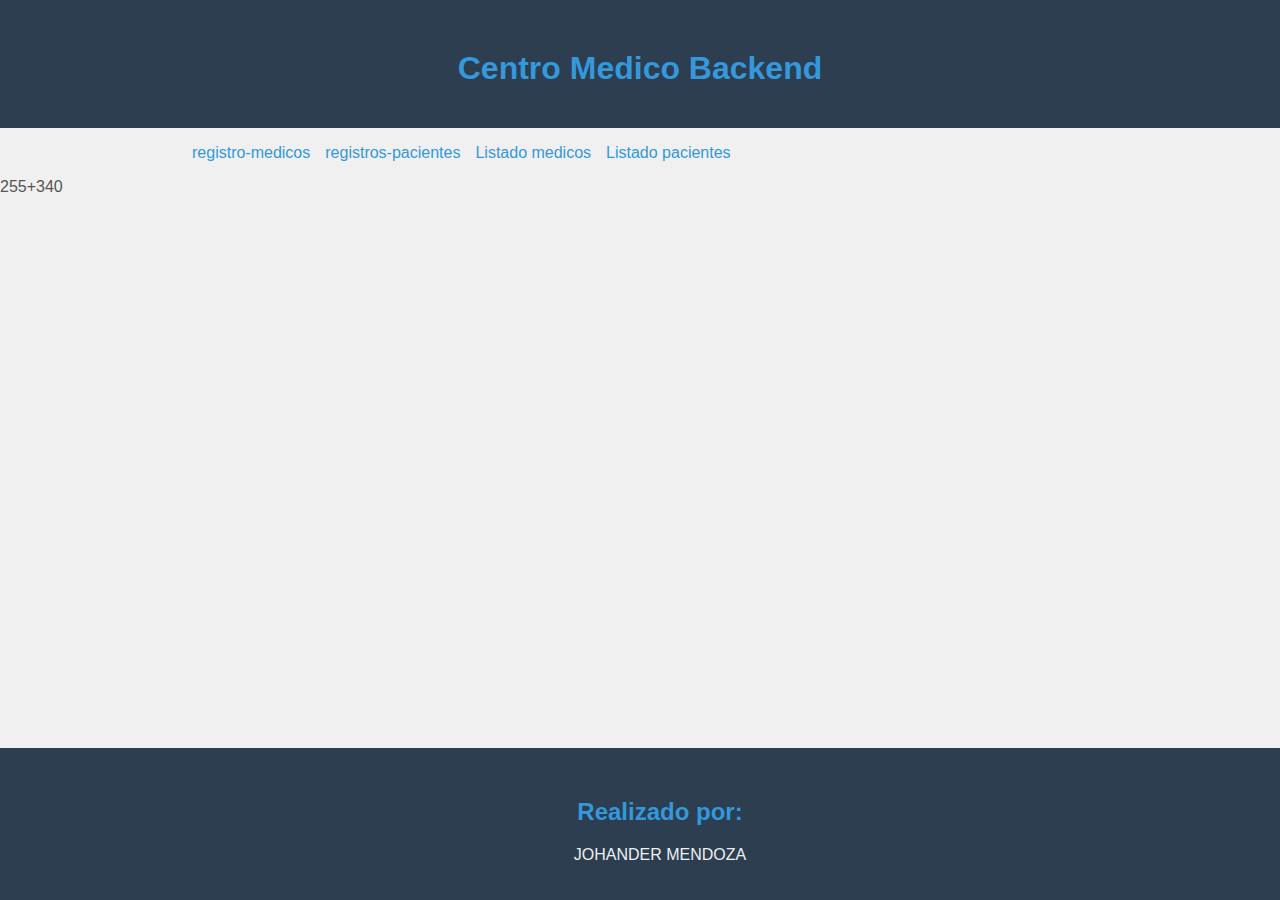
<file: index.html>
<!DOCTYPE html>
<html lang="en">
<head>
    <meta charset="UTF-8">
    <meta name="viewport" content="width=device-width, initial-scale=1.0">
    <title>Centro Medico Backend </title>
    <link rel="stylesheet" href="styles/styles.css">
</head>
<body>
    <header>
        <h1>Centro Medico Backend </h1>
    </header>
    <main>
        <ul>
            <li> <a href="./html/registro-medicos.html">registro-medicos</a></li>
            <li> <a href="./html/registros-pacientes.html">registros-pacientes</a></li>
            <li> <a href="./html/listado-medicos.html">Listado medicos</a></li>
            <li> <a href="./html/listado-pacientes.html">Listado pacientes</a></li>
        </ul>
    </main>
    <footer> 
        <h2>Realizado por: </h2>
        <p>JOHANDER MENDOZA</p>
    </footer>

    <script src="./app.js"></script>
</body>
</html>
255+340
</file>
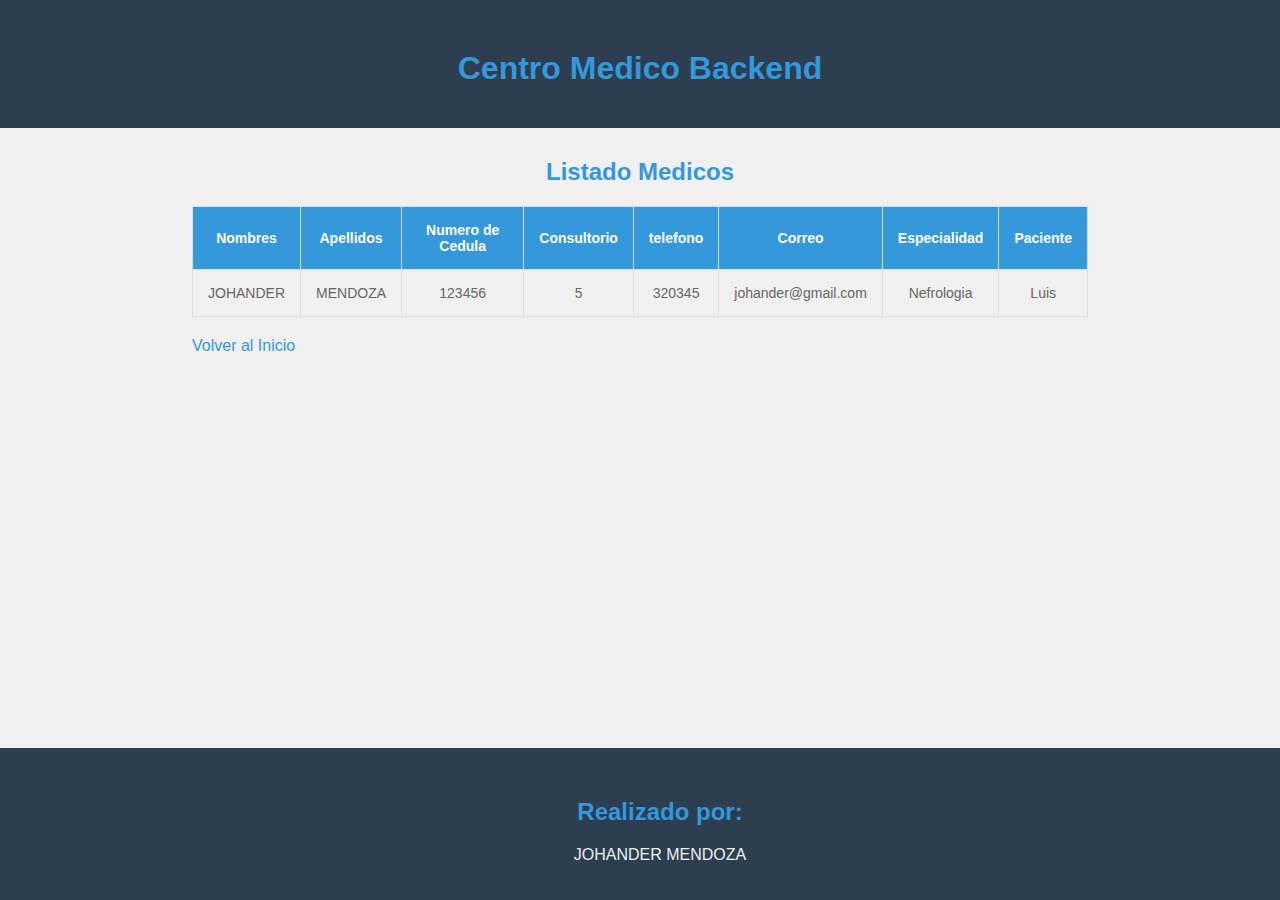
<file: html/listado-medicos.html>
<!DOCTYPE html>
<html lang="en">
<head>
    <meta charset="UTF-8">
    <meta name="viewport" content="width=device-width, initial-scale=1.0">
    <title>Listado Medicos</title>
    <link rel="stylesheet" href="../styles/styles.css">
</head>
<body>
    <header>
        <h1>Centro Medico Backend</h1>
    </header>
    <main>
        <h2>Listado Medicos</h2>
        <table>
            <thead>
                <tr>
                    <th>Nombres</th>
                    <th>Apellidos</th>
                    <th>Numero de Cedula</th>
                    <th>Consultorio</th>
                    <th>telefono</th>
                    <th>Correo</th>
                    <th>Especialidad</th> 
                    <th>Paciente</th>
                </tr>
            </thead>
            <body>
                <!-- se agrega el contenido dinamicamente por js-->
                <tr>
                    <td>JOHANDER</td>
                    <td>MENDOZA</td>
                    <td>123456</td>
                    <td>5</td>
                    <td>320345</td>
                    <td>johander@gmail.com</td>
                    <td>Nefrologia</td>
                    <td>Luis</td>
                </tr>


            </body>
        </table>
        <a href="../index.html">Volver al Inicio</a>
    </main>
    <footer>
        <h2>Realizado por: </h2>
        <p>JOHANDER MENDOZA</p>
    </footer>
</body>
</html>
</file>
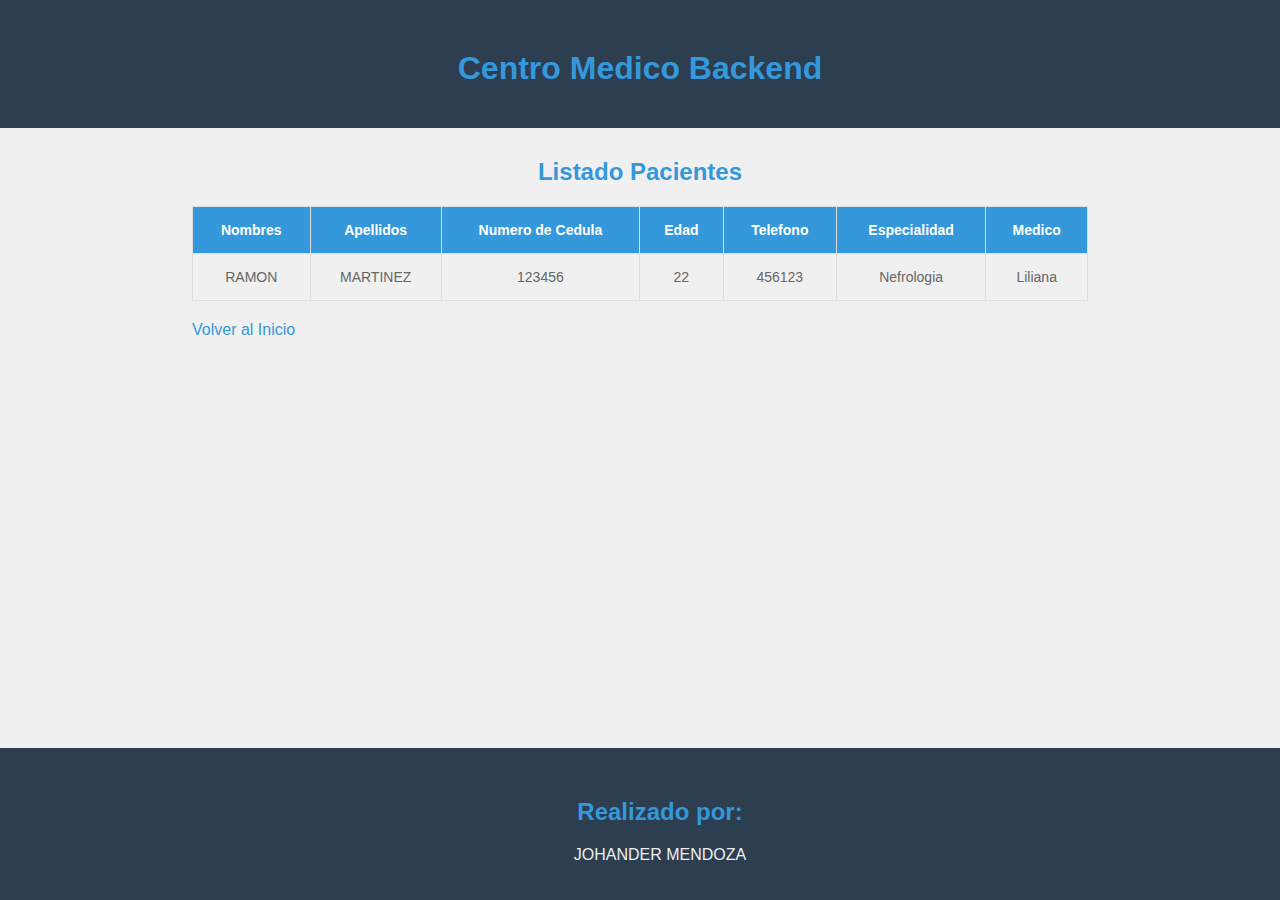
<file: html/listado-pacientes.html>
<!DOCTYPE html>
<html lang="en">
<head>
    <meta charset="UTF-8">
    <meta name="viewport" content="width=device-width, initial-scale=1.0">
    <title>Listado Pacientes</title>
    <link rel="stylesheet" href="../styles/styles.css">
</head>
<body>
    <header>
        <h1>Centro Medico Backend</h1>
    </header>
    <main>
        <h2>Listado Pacientes</h2>
        <table>
            <thead>
                <tr>
                    <th>Nombres</th>
                    <th>Apellidos</th>
                    <th>Numero de Cedula</th>
                    <th>Edad</th>
                    <th>Telefono</th>
                    <th>Especialidad</th> 
                    <th>Medico</th>
                </tr>
            </thead>
            <body>
                <!-- se agrega el contenido dinamicamente por js-->
                <tr>
                    <td>RAMON</td>
                    <td>MARTINEZ</td>
                    <td>123456</td>
                    <td>22</td>
                    <td>456123</td>
                    <td>Nefrologia</td>
                    <td>Liliana</td>
                </tr>


            </body>
        </table>
        <a href="../index.html">Volver al Inicio</a>
    </main>
    <footer>
        <h2>Realizado por: </h2>
        <p>JOHANDER MENDOZA</p>
    </footer>
</body>
</html>
</file>
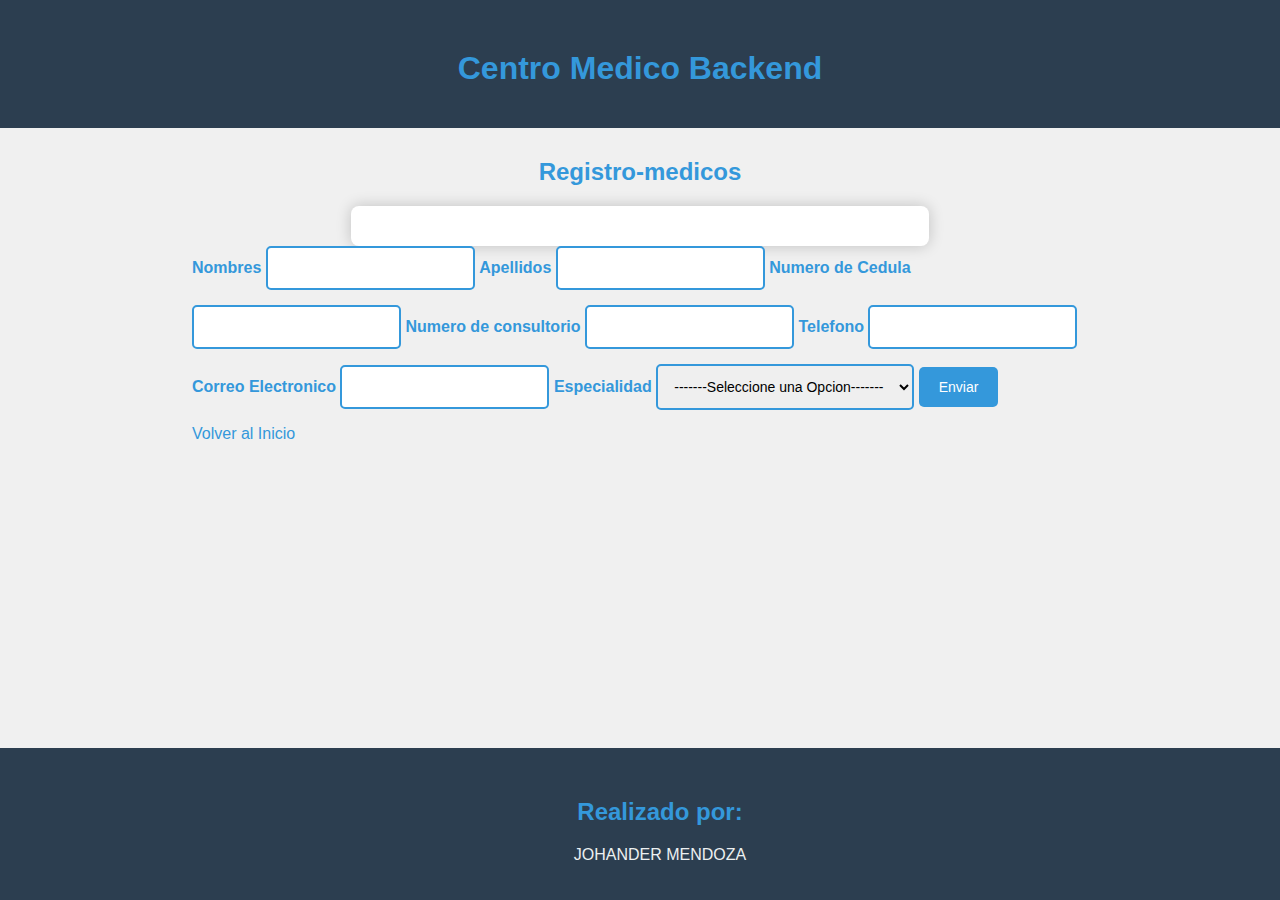
<file: html/registro-medicos.html>
<!DOCTYPE html>
<html lang="en">
<head>
    <meta charset="UTF-8">
    <meta name="viewport" content="width=device-width, initial-scale=1.0">
    <title>Registro-medicos</title>
    <link rel="stylesheet" href="../styles/styles.css">
</head>
<body>
    <header>
        <h1>Centro Medico Backend</h1>
    </header>
    <main>
        <h2>Registro-medicos</h2>
        <div class="container-form"></div>
        <form id="registros-medicos-form"   >
        
            <label for="Nombres">Nombres</label>
            <input type="text" id="nombres" name="nombres" required>

            <label for="apellidos">Apellidos</label>
            <input type="text" id="apellidos" name="apellidos" required>

            <label for="cedula">Numero de Cedula</label>
            <input type="number" id="cedula" name="cedula" required>

            <label for="consultorio">Numero de consultorio</label>
            <input type="number" id="consultorio" name="consultorio" required>

            <label for="telefono">Telefono</label>
            <input type="tel" name="telefono" id="telefono">

            <label for="correo">Correo Electronico</label>
            <input type="email" id="correo" name="correo">
            
            <label for="especialidad">Especialidad</label>
            <select name="especialidad" id="especialidad">
                    <option value="">-------Seleccione una Opcion-------</option>
                    <option value="Medicina General">Medicina General</option>
                    <option value="Cardiologia">Cardiologia</option>
                    <option value="Medicina Interna"> Medicina Interna</option>
                    <option value="Dermatologia">Dermatologia </option>
                    <option value="Rehabilitacion Fisica ">Rehabilitacion Fisica</option>
                    <option value="Psicologia">Psicologia</option>
                    <option value="odontologia">Odontologia</option>
                    <option value="Radiologia">Radiologia</option>
        
                </select>
                <input type="submit" value="Enviar">
             </form>
             <a href="../index.html">Volver al Inicio</a>
    </main>
    <footer>
        <h2>Realizado por: </h2>
        <p>JOHANDER MENDOZA</p>
    </footer>
   <script src="../app.js"></script>

</body>
</html>
</file>
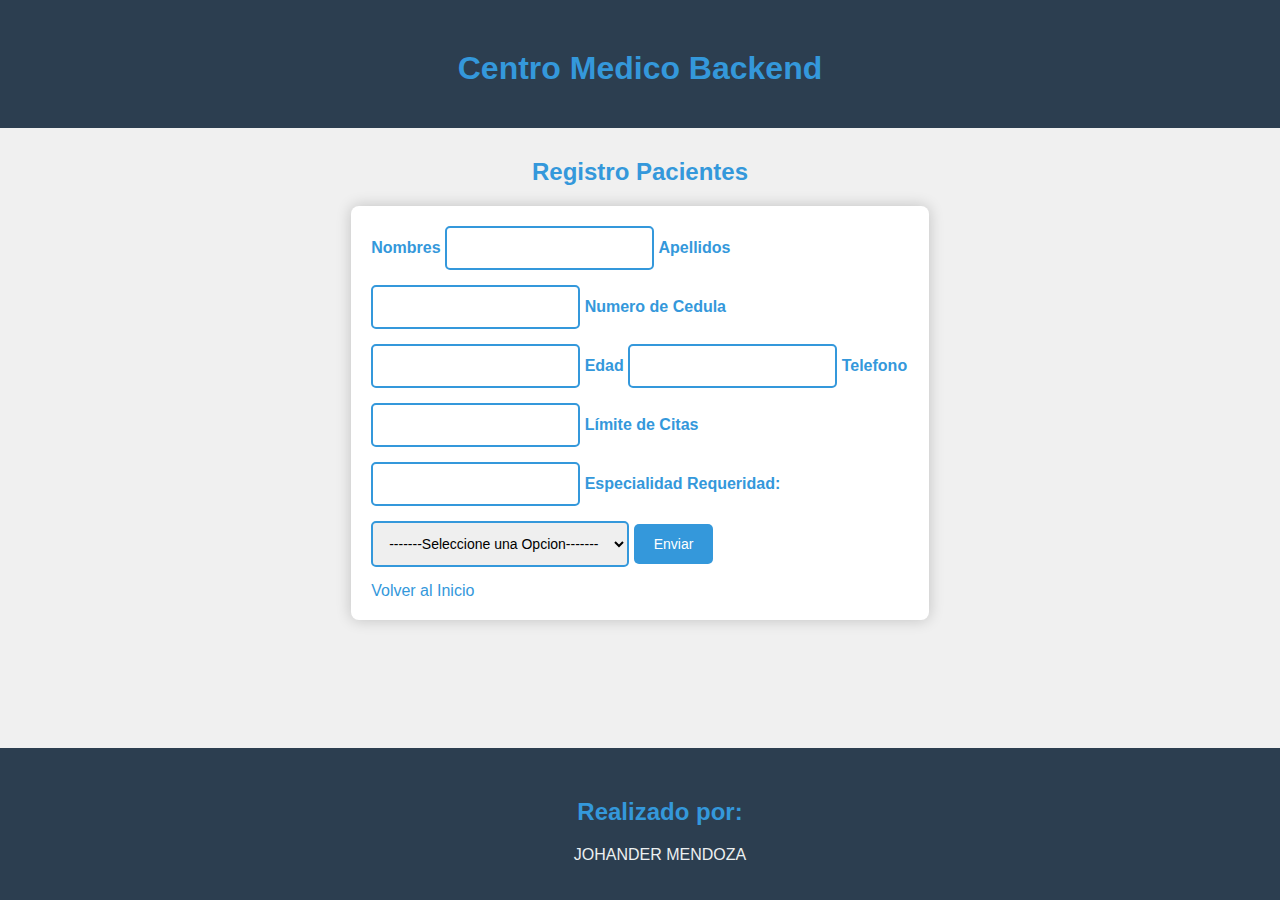
<file: html/registros-pacientes.html>
<!DOCTYPE html>
<html lang="en">
<head>
    <meta charset="UTF-8">
    <meta name="viewport" content="width=device-width, initial-scale=1.0">
    <title>Registro Pacientes</title>
    <link rel="stylesheet" href="../styles/styles.css">
</head>
<body>
    <header>
        <h1>Centro Medico Backend</h1>
    </header>
    <main>
        <h2>Registro Pacientes</h2>
        <div class="container-form">
        <form id="registros-pacientes-form"   >
        
            <label for="nombre">Nombres</label>
            <input type="text" id="nombre" name="nombre" required>
            <label for="apellidos">Apellidos</label>
            <input type="text" id="apellidos" name="apellidos" required>
            <label for="cedula">Numero de Cedula</label>
            <input type="number" id="Cedula" name="cedula" required>
            <label for="edad">Edad</label>
            <input type="number" id="edad" name="edad" required>
            <label for="telefono">Telefono</label>

            <input type="tel" name="Telefono" id="Telefono">
            
            <label for="limite-citas">Límite de Citas</label>
            <input type="number" id="limite-citas" name="limite-citas" required>

            



            <label for="especialidad">Especialidad Requeridad:</label>
            <select name="especialidad" id="especialidad" required>
                    <option value="">-------Seleccione una Opcion-------</option>
                    <option value="Medicina General">Medicina General</option>
                    <option value="Cardiologia">Cardiologia</option>
                    <option value="Medicina Interna"> Medicina Interna</option>
                    <option value="Dermatologia">Dermatologia </option>
                    <option value="Rehabilitacion Fisica ">Rehabilitacion Fisica</option>
                    <option value="Psicologia">Psicologia</option>
                    <option value="odontologia">Odontologia</option>
                    <option value="Radiologia">Radiologia</option>
                </select>
                <input type="submit" value="Enviar">

            </form>
            <a href="../index.html">Volver al Inicio</a>
   </main>
   <footer>
       <h2>Realizado por: </h2>
       <p>JOHANDER MENDOZA</p>
   </footer>
  <script src="../app.js"></script>



</body>
</html>
</file>
<file: styles/styles.css>
body {
    font-family: 'Roboto', sans-serif;
    background-color: #f0f0f0;
    color: #555;
    margin: 0;
    padding: 0;
}

header, footer {
    background-color: #2c3e50;
    color: #ecf0f1;
    padding: 20px;
    text-align: center;
}

footer {
    position: fixed;
    bottom: 0;
    width: 100%;
}

h1, h2 {
    margin-top: 30px;
    text-align: center;
    color: #3498db;
}

main {
    width: 70%;
    margin: auto;
}

ul {
    list-style: none;
    display: flex;
    padding: 0;
}

li {
    margin-right: 15px;
}

.container-form {
    max-width: 60%;
    margin: auto;
    background-color: #fff;
    padding: 20px;
    border-radius: 8px;
    box-shadow: 0 0 15px rgba(0, 0, 0, 0.2);
}

label {
    margin-bottom: 10px;
    font-weight: bold;
    color: #3498db;
}

input, select {
    margin-bottom: 15px;
    padding: 12px;
    border: 2px solid #3498db;
    border-radius: 5px;
    font-size: 14px;
    box-sizing: border-box;
}

input[type="submit"], input[type="button"] {
    background-color: #3498db;
    color: white;
    border: none;
    border-radius: 5px;
    cursor: pointer;
    padding: 12px 20px;
    font-size: 14px;
    transition: background-color 0.3s ease;
}

input[type="submit"]:hover {
    background-color: #2980b9;
}

span {
    color: #e74c3c;
}

table {
    border-collapse: collapse;
    width: 100%;
    font-size: 14px;
    margin-bottom: 20px;
}

th, td {
    padding: 15px;
    text-align: center;
    border: 1px solid #ddd;
}

td {
    color: #666;
}

th {
    background-color: #3498db;
    color: white;
    font-weight: bold;
}

.tabla-container {
    max-width: 80%;
    margin: auto;
}

.listado-container {
    max-width: 75%;
}

.boton-container {
    margin-block: 20px;
}

a {
    text-decoration: none;
    color: #3498db;
}

.listado-servicios li::marker {
    content: '➤';
    color: #3498db;
}
</file>
